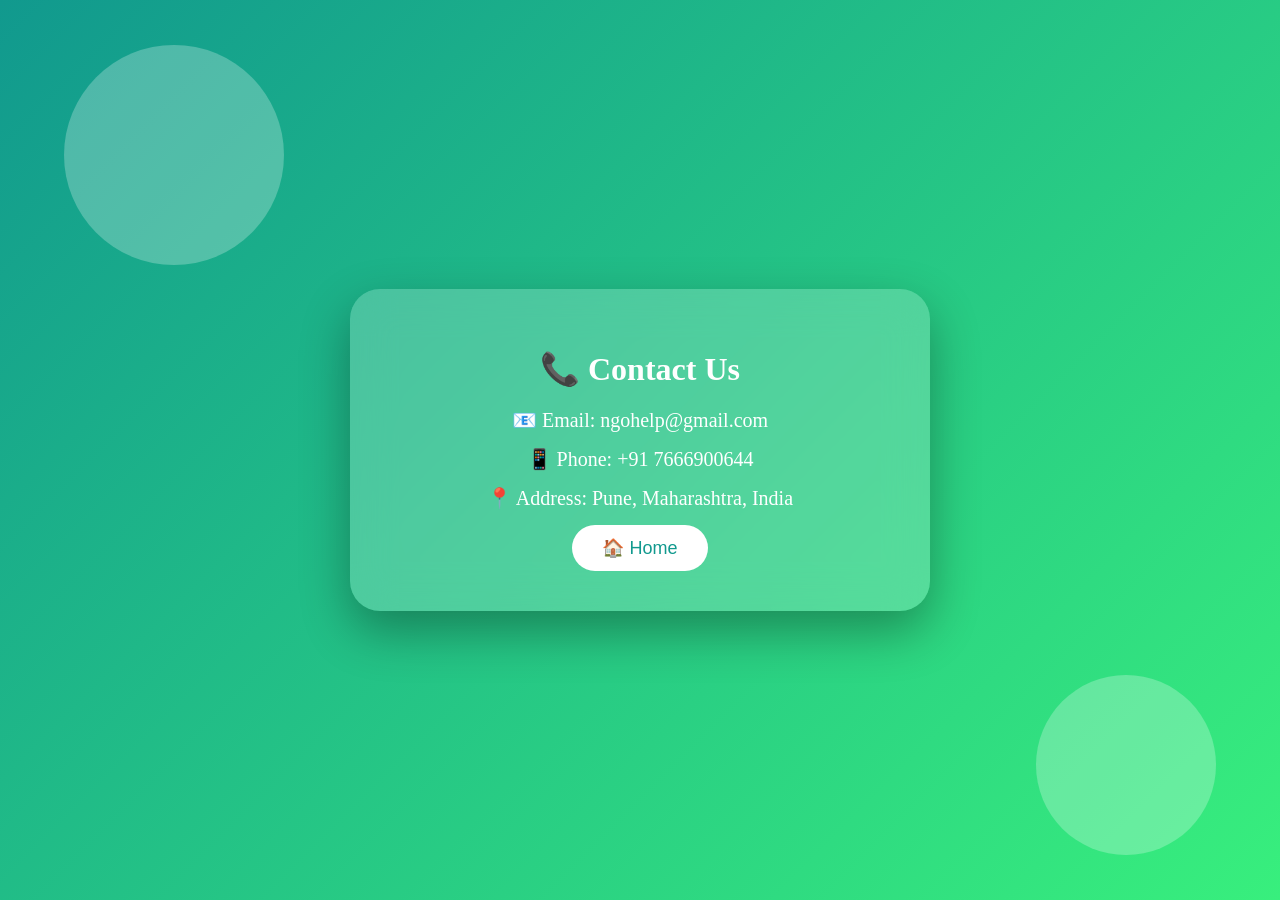
<file: contact.html>
<!DOCTYPE html>
<html>
<head>
<title>Contact NGO</title>

<style>

body{
margin:0;
height:100vh;
display:flex;
justify-content:center;
align-items:center;
font-family:'Segoe UI';
background:linear-gradient(135deg,#11998e,#38ef7d);
overflow:hidden;
}

.circle{
position:absolute;
border-radius:50%;
background:#ffffff40;
animation:float 6s infinite;
}

.c1{
width:220px;
height:220px;
top:5%;
left:5%;
}

.c2{
width:180px;
height:180px;
bottom:5%;
right:5%;
animation-delay:2s;
}

@keyframes float{
50%{
transform:translateY(-50px);
}
}

.contact-box{
width:500px;
padding:40px;
background:rgba(255,255,255,.2);
backdrop-filter:blur(20px);
border-radius:30px;
text-align:center;
box-shadow:0 20px 50px #0005;
}

h1{
color:white;
margin-bottom:20px;
}

p{
color:white;
font-size:20px;
margin:15px;
}

button{
padding:12px 30px;
border:none;
border-radius:25px;
background:white;
color:#11998e;
font-size:18px;
cursor:pointer;
transition:.3s;
}

button:hover{
transform:scale(1.1);
}

a{
text-decoration:none;
}

</style>
</head>

<body>

<div class="circle c1"></div>
<div class="circle c2"></div>

<div class="contact-box">

<h1>📞 Contact Us</h1>

<p>📧 Email: ngohelp@gmail.com</p>

<p>📱 Phone: +91 7666900644</p>

<p>📍 Address: Pune, Maharashtra, India</p>

<a href="/">
<button>🏠 Home</button>
</a>

</div>

</body>
</html>
</file>
